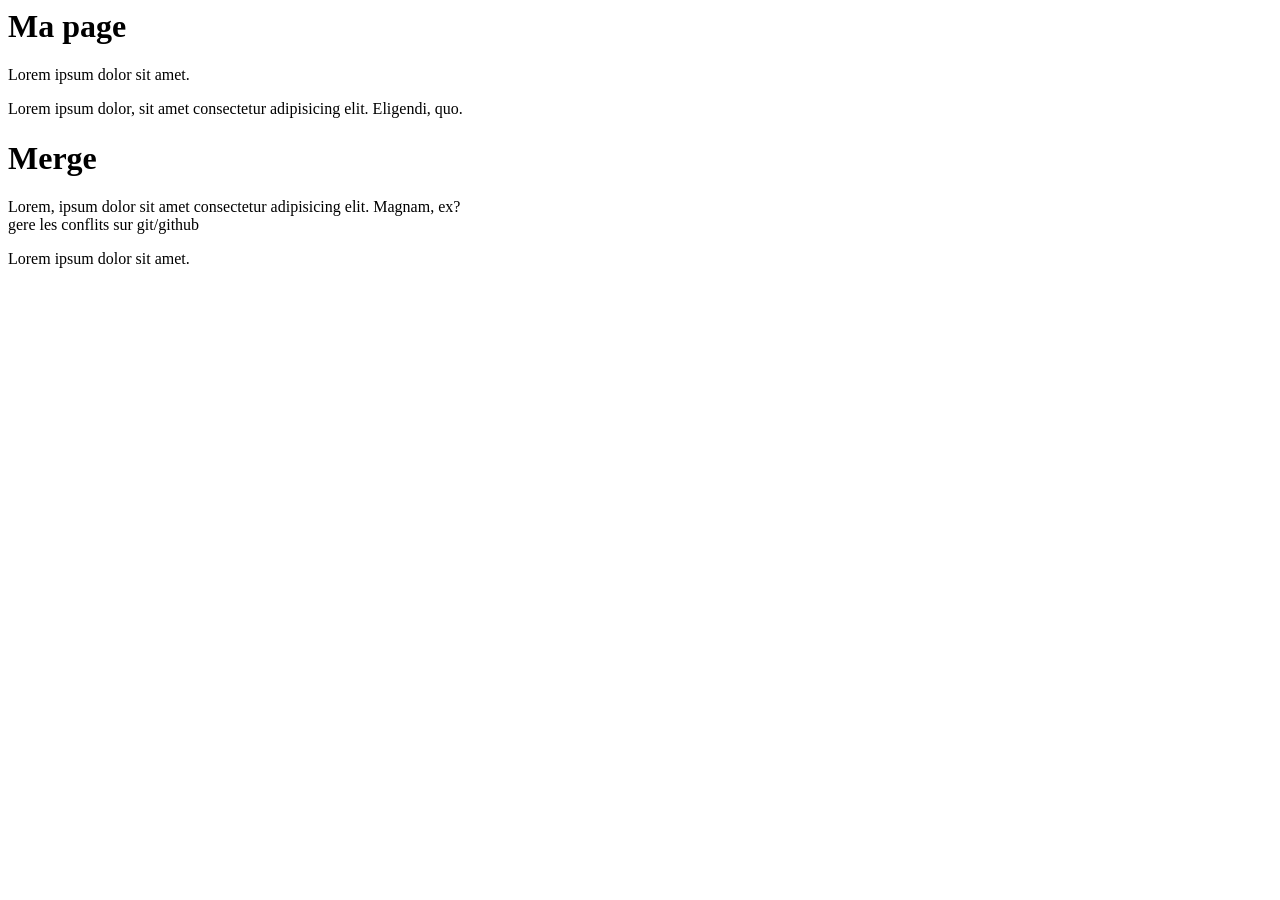
<file: index.html>
<!DOCTYPgitE html>
<html lang="en">
<head>
    <meta charset="UTF-8">
    <meta name="viewport" content="width=device-width, initial-scale=1.0">
    <title>Document</title>
</head>
<body>
    <h1>Ma page</h1>
    <p>Lorem ipsum dolor sit amet.</p>
    <p>Lorem ipsum dolor, sit amet consectetur adipisicing elit. Eligendi, quo.</p>
    <h1>Merge</h1>
    <div>Lorem, ipsum dolor sit amet consectetur adipisicing elit. Magnam, ex?</div>
    <span>gere les conflits sur git/github</span>
    <p>Lorem ipsum dolor sit amet.</p>
</body>
</html>
</file>
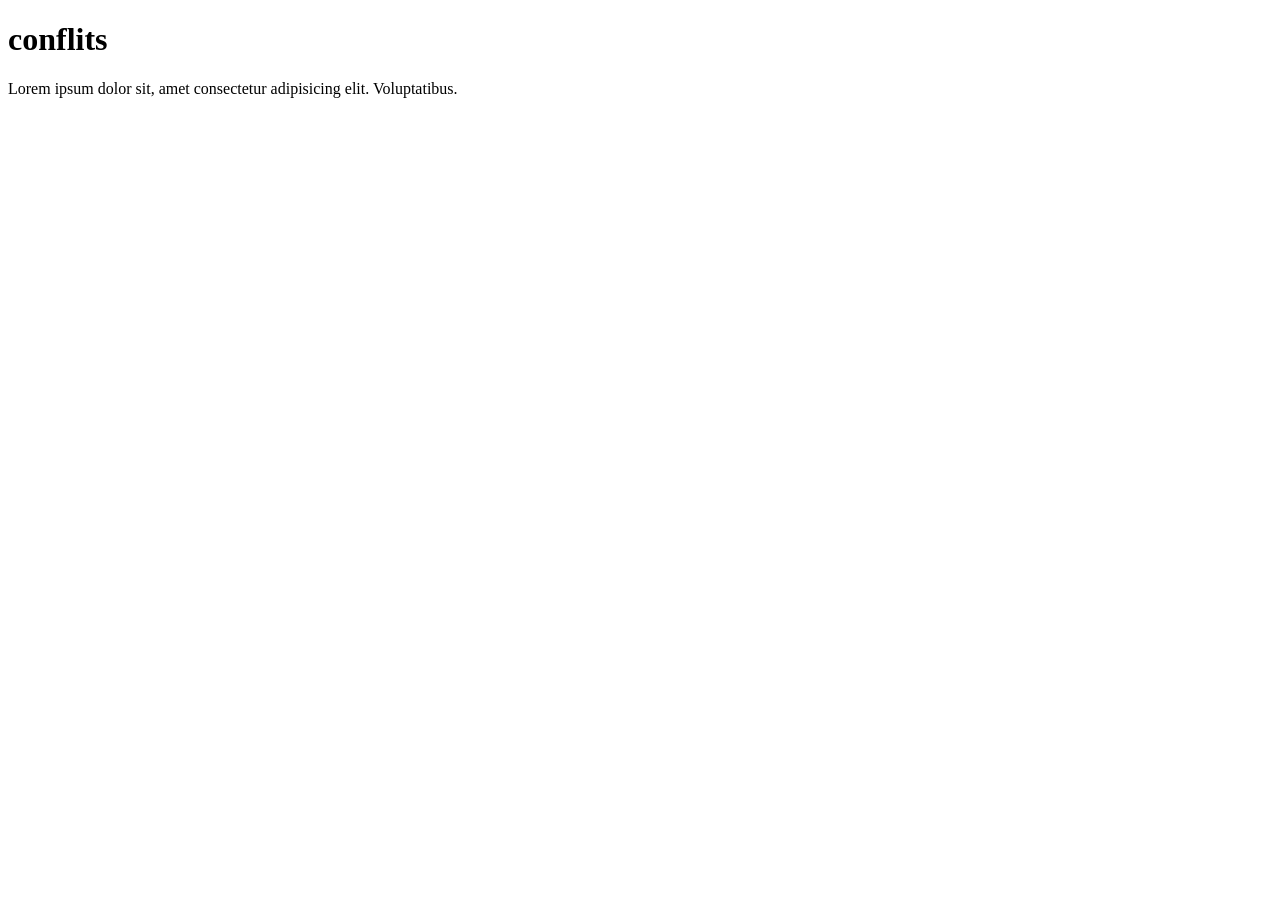
<file: conflit.html>
<!DOCTYPE html>
<html lang="en">
<head>
    <meta charset="UTF-8">
    <meta name="viewport" content="width=device-width, initial-scale=1.0">
    <title>Document</title>
</head>
<body>
    <div>
        <h1>conflits</h1>
        <span>Lorem ipsum dolor sit, amet consectetur adipisicing elit. Voluptatibus.</span>
    </div>
</body>
</html>
</file>
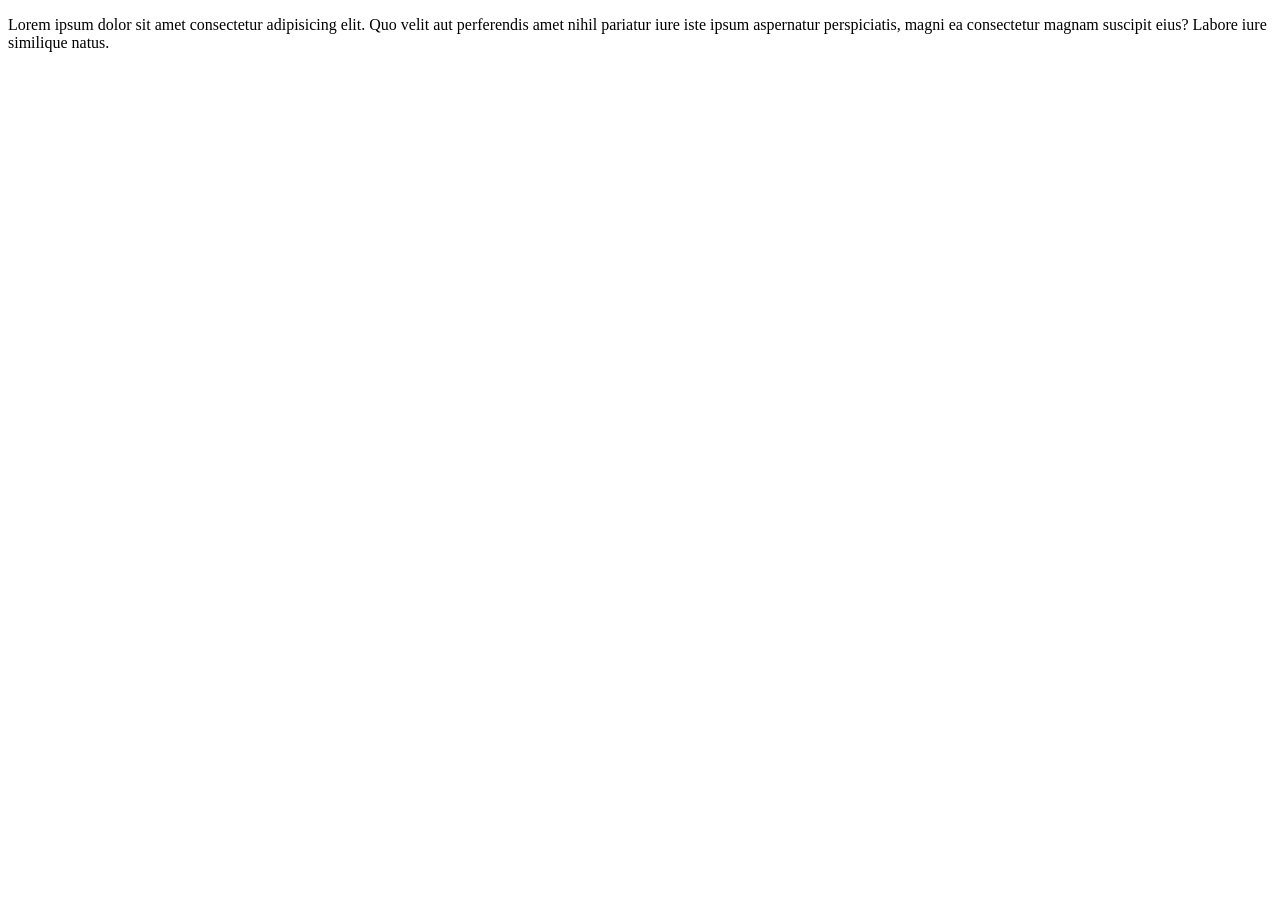
<file: asset/conflit.html>
<!DOCTYPE html>
<html lang="en">
<head>
    <meta charset="UTF-8">
    <meta name="viewport" content="width, initial-scale=1.0">
    <title>Document</title>
</head>
<body>
    <p>
        Lorem ipsum dolor sit amet consectetur adipisicing elit. Quo velit aut perferendis amet nihil pariatur iure iste ipsum aspernatur perspiciatis, magni ea consectetur magnam suscipit eius? Labore iure similique natus.
    </p>
</body>
</html>
</file>
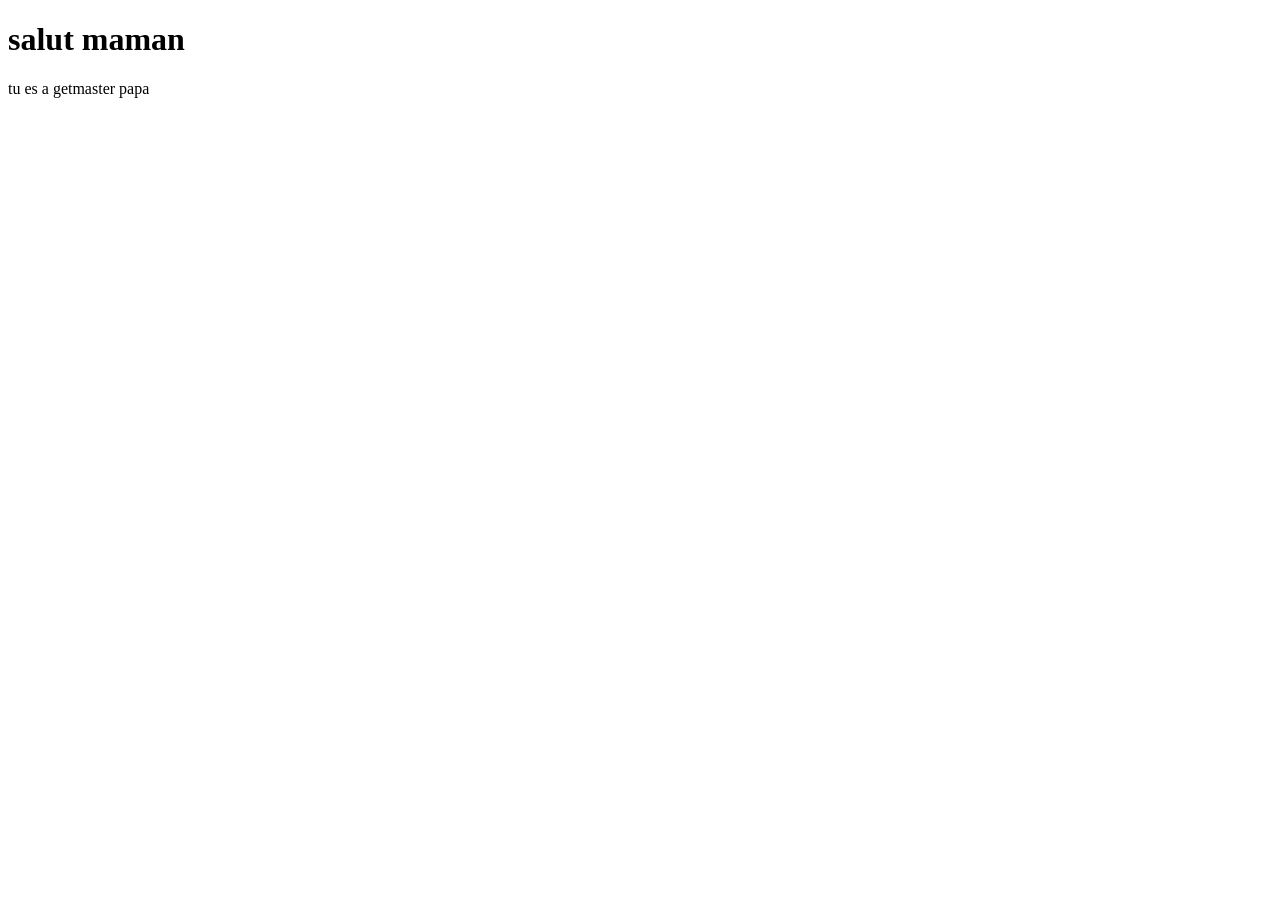
<file: asset/rools.html>
<!DOCTYPE html>
<html lang="en">
<head>
    <meta charset="UTF-8">
    <meta name="viewport" content="width=device-width, initial-scale=1.0">
    <title>Document</title>
</head>
<body>
    <div>
        <h1>salut maman</h1>
        <p> tu es a getmaster papa</p>
    </div>
</body>
</html>
</file>
